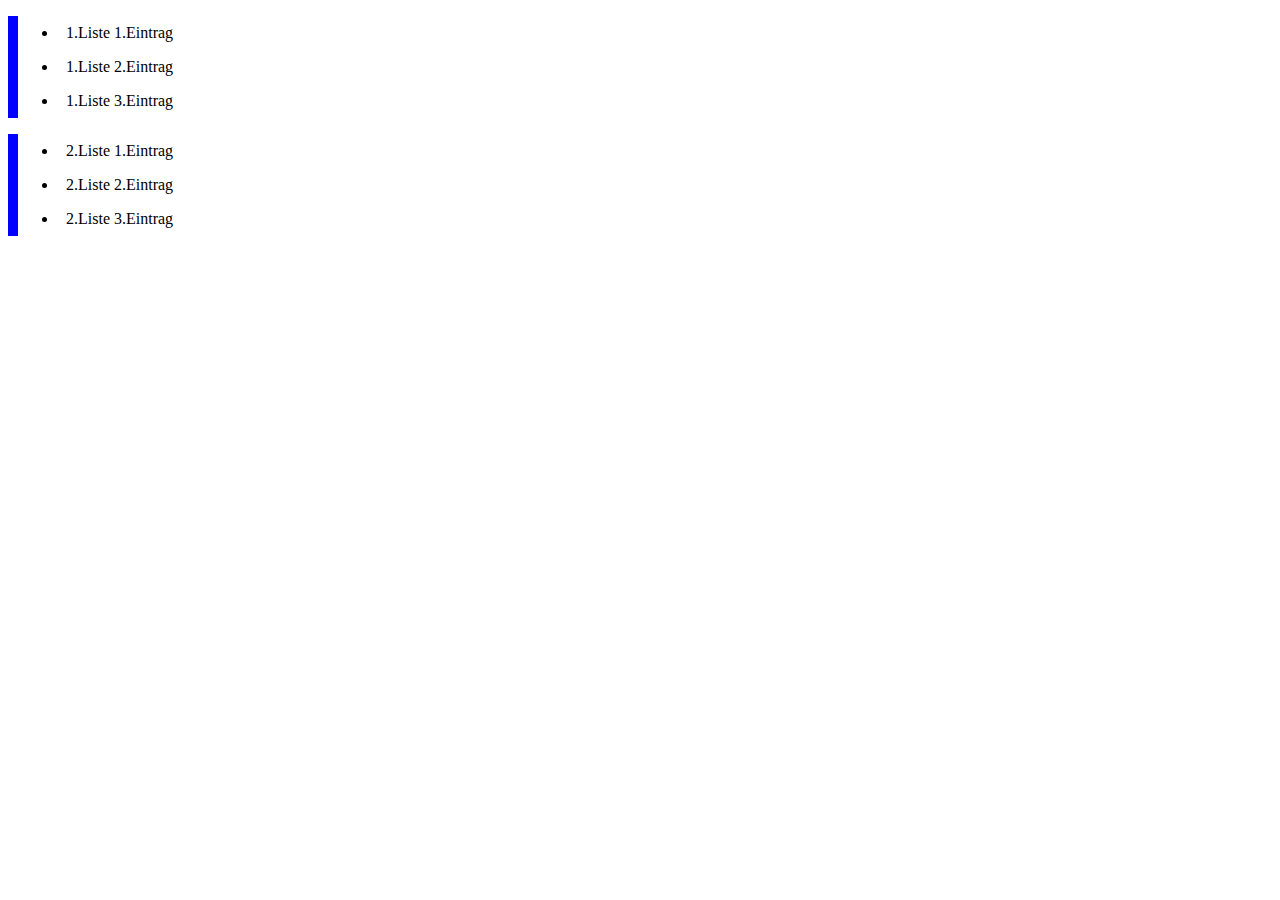
<file: src/javascript/noname/index.html>
<!DOCTYPE html>
<html>
    <head>
        <meta charset="utf-8" />
        <link type="text/css" rel="stylesheet" href="style.css"/>
        <script src="main.js"></script>
    </head>
    <body>
        <ul class="draggable-list drag-entries">
            <li>1.Liste 1.Eintrag</li>
            <li>1.Liste 2.Eintrag</li>
            <li>1.Liste 3.Eintrag</li>
        </ul>

        <ul class="draggable-list drag-entries">
            <li>2.Liste 1.Eintrag</li>
            <li>2.Liste 2.Eintrag</li>
            <li>2.Liste 3.Eintrag</li>
        </ul>
    </body>
</html>
</file>
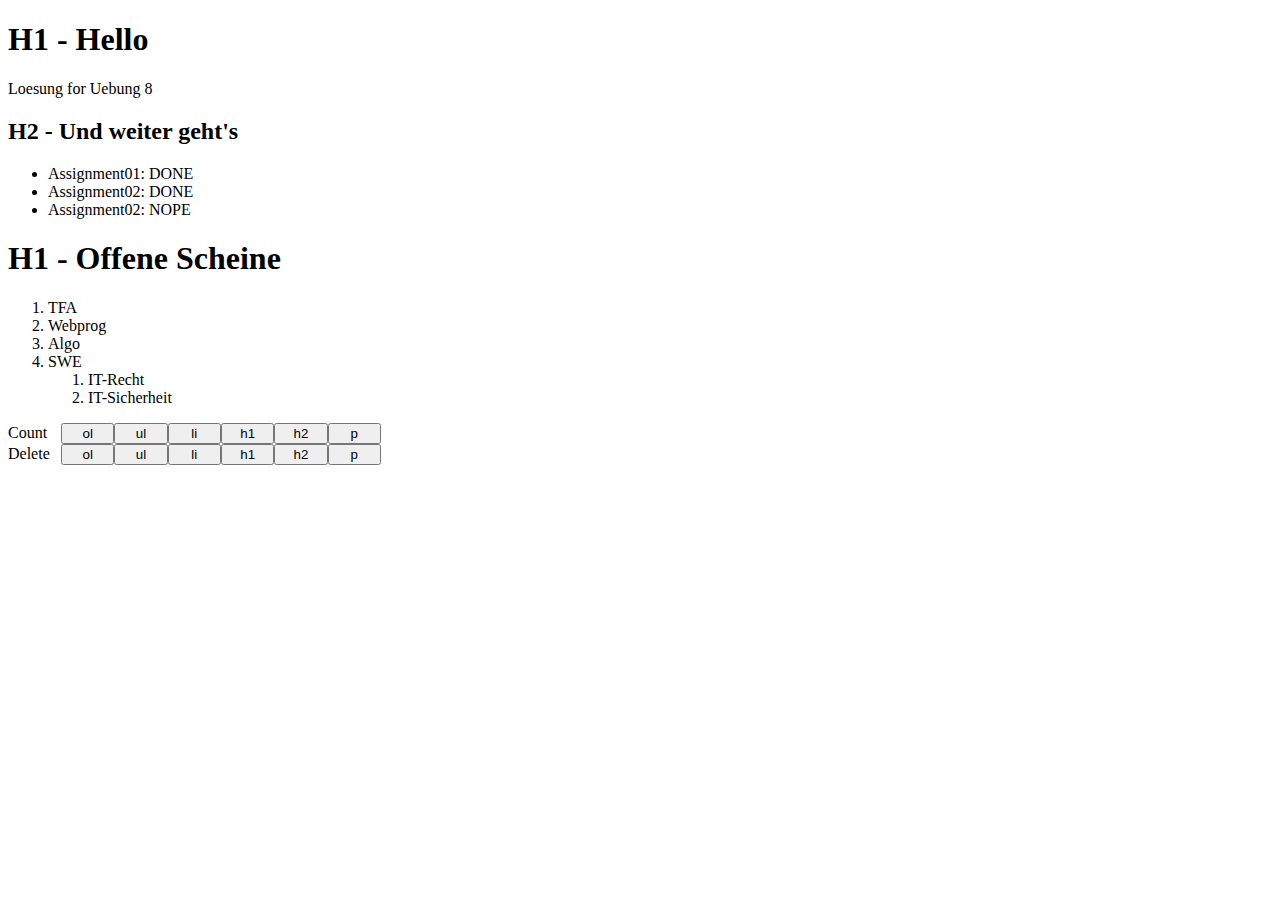
<file: src/javascript/uebung8/index.html>
<!DOCTYPE html>
<html>
    <meta charset="utf-8" />
    <head>
        <script src="main.js"></script>
        <style>
            button {
                min-width: 4em;
            }

            span {
                display: inline-block;
                min-width: 3em;
                margin-right: 5px;
            }
        </style>
    </head>

    <body>
        <h1>H1 - Hello</h1>
        <p>Loesung for Uebung 8</p>

        <h2>H2 - Und weiter geht's</h2>
        <ul>
            <li>Assignment01: DONE</li>
            <li>Assignment02: DONE</li>
            <li>Assignment02: NOPE</li>
        </ul>

        <h1>H1 - Offene Scheine</h1>
        <ol>
            <li>TFA</li>
            <li>Webprog</li>
            <li>Algo</li>
            <li>SWE</li>
            <ol>
                <li>IT-Recht</li>
                <li>IT-Sicherheit</li>
            </ol>
        </ol>

        <div id="controls-count"><span>Count</span></div>
        <div id="controls-delete"><span>Delete</span></div>
        <div id="output"></div>
    </body>
</html>
</file>
<file: src/javascript/noname/style.css>
.draggable-list {
    border-left: 10px solid blue;
    min-height: 20px;
    min-width: 50px;
}

.draggable-list:hover {
    box-shadow: 1px 1px 5px black;
    cursor: pointer;
}

.dragged {
    box-shadow: 1px 1px 5px blue;
}

.draggable-list.drag-entries > li {
    padding: 0.5em;
}

.draggable-list.drag-entries > li:hover {
    box-shadow: 1px 1px 5px black;
    cursor: pointer;
}

.drop-target {
    background-color: lightblue;
}
</file>
